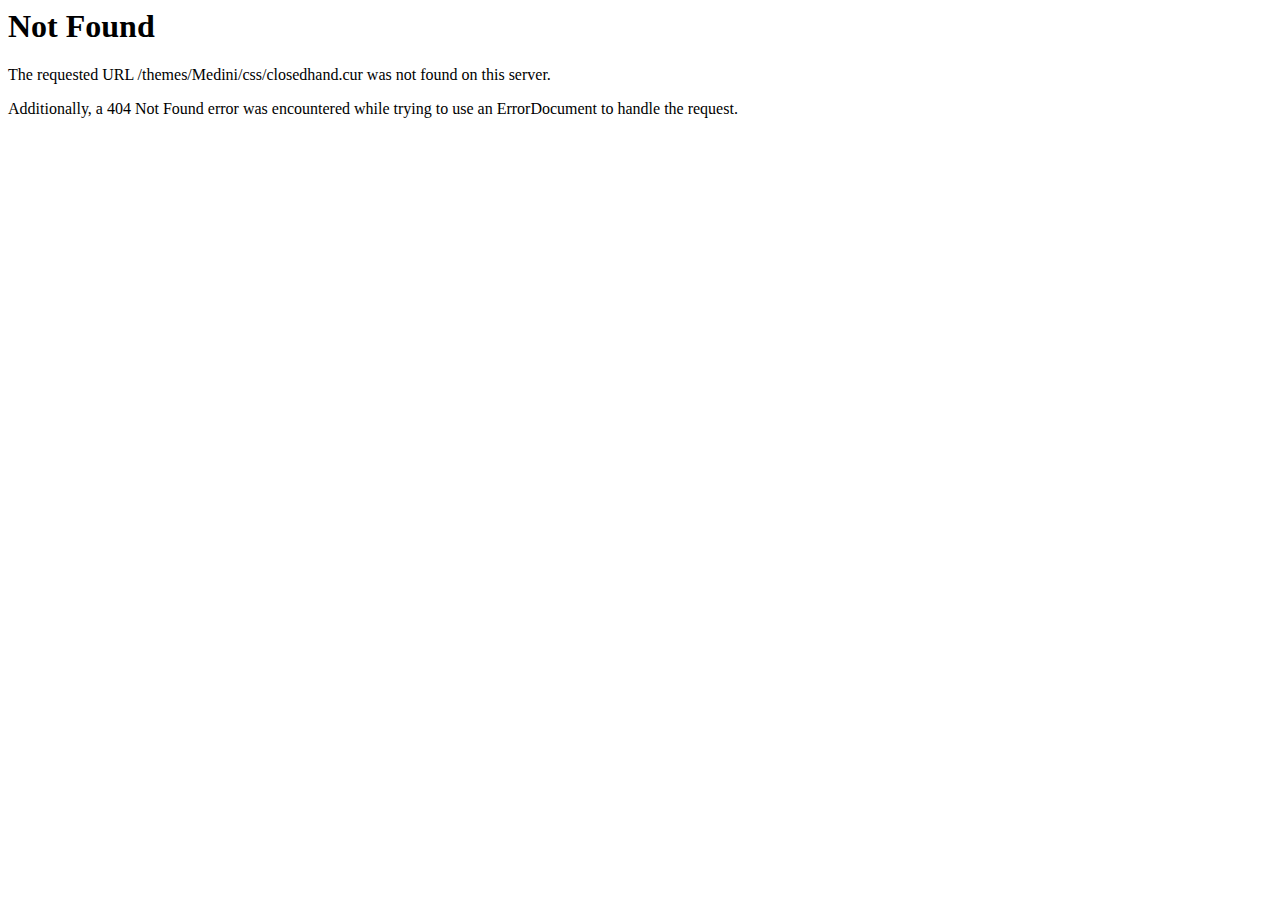
<file: closedhand.html>
<!DOCTYPE HTML PUBLIC "-//IETF//DTD HTML 2.0//EN">
<html><head>
<title>404 Not Found</title>
</head><body>
<h1>Not Found</h1>
<p>The requested URL /themes/Medini/css/closedhand.cur was not found on this server.</p>
<p>Additionally, a 404 Not Found
error was encountered while trying to use an ErrorDocument to handle the request.</p>
</body></html>
</file>
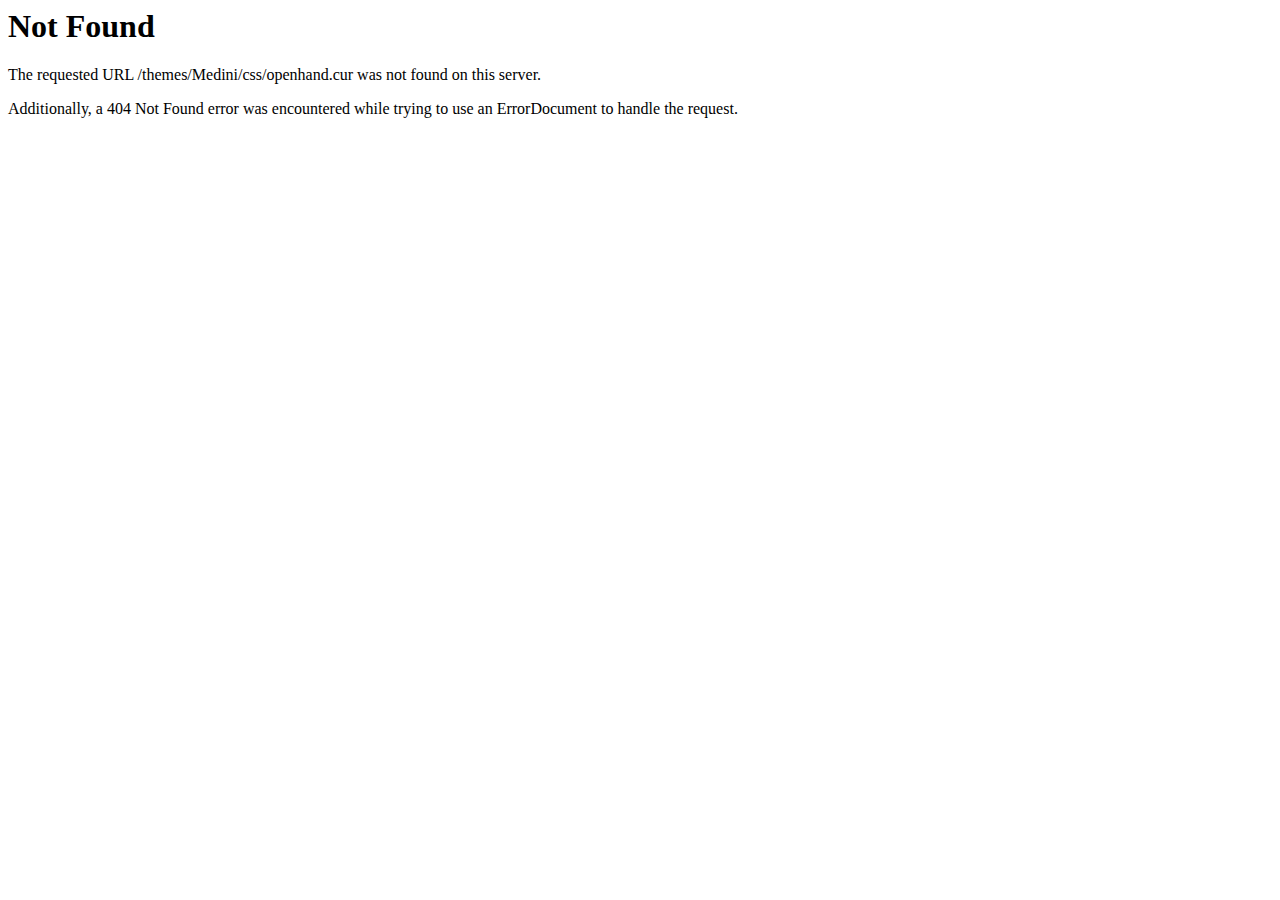
<file: openhand.html>
<!DOCTYPE HTML PUBLIC "-//IETF//DTD HTML 2.0//EN">
<html><head>
<title>404 Not Found</title>
</head><body>
<h1>Not Found</h1>
<p>The requested URL /themes/Medini/css/openhand.cur was not found on this server.</p>
<p>Additionally, a 404 Not Found
error was encountered while trying to use an ErrorDocument to handle the request.</p>
</body></html>
</file>
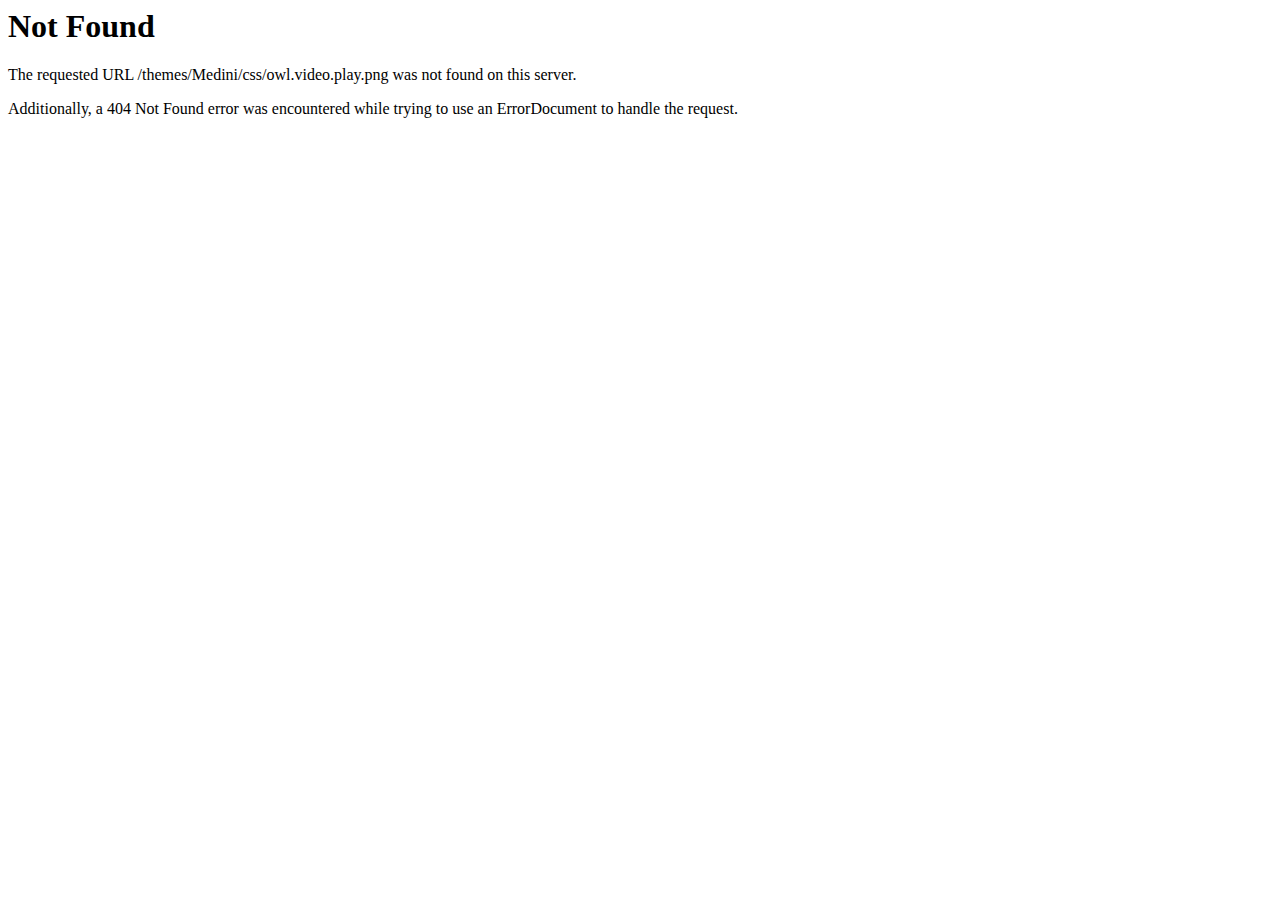
<file: owl.video.play.html>
<!DOCTYPE HTML PUBLIC "-//IETF//DTD HTML 2.0//EN">
<html><head>
<title>404 Not Found</title>
</head><body>
<h1>Not Found</h1>
<p>The requested URL /themes/Medini/css/owl.video.play.png was not found on this server.</p>
<p>Additionally, a 404 Not Found
error was encountered while trying to use an ErrorDocument to handle the request.</p>
</body></html>
</file>
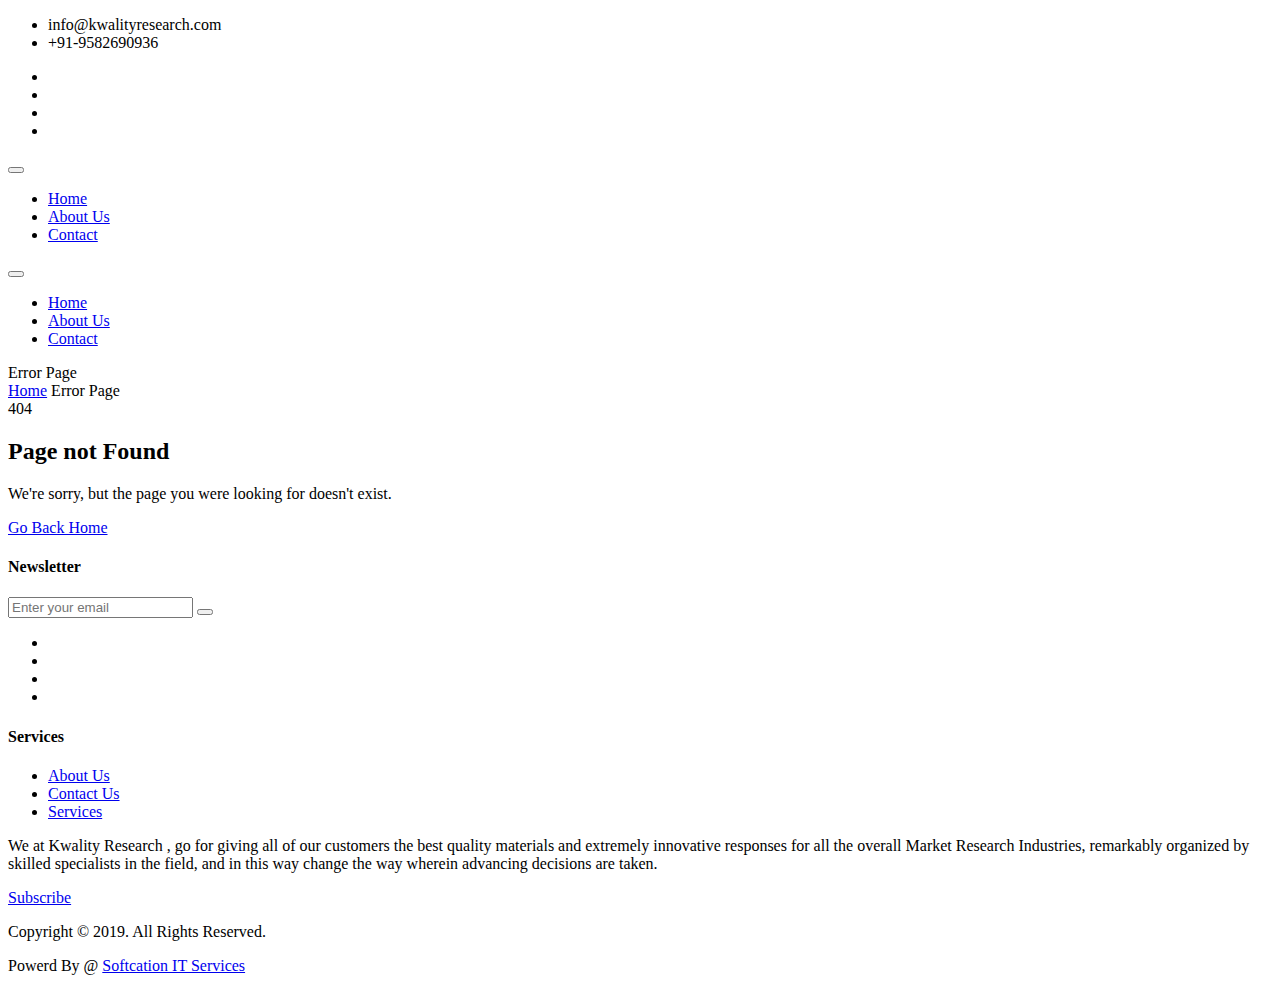
<file: assets/coloredbg.html>
<!DOCTYPE html>
<html lang="en">

<head>
<title>Page Not Found | Vista Critiqe Services</title>
<meta charset="utf-8">
<meta http-equiv="X-UA-Compatible" content="IE=edge">
<meta name="viewport" content="width=device-width, initial-scale=1.0">
<!-- Stylesheets -->
<link href="https://www.kwalityresearch.com/assets/css/style.css?1644937994" rel="stylesheet">
<link href="https://www.kwalityresearch.com/assets/css/responsive.css?1644937994" rel="stylesheet">
<link rel="icon" href="https://www.kwalityresearch.com/assets/assets/assets/images/favicon.html?1644937994" type="image/x-icon">
</head>

<!-- page wrapper -->
<body class="page-wrapper">
<header class="header-main"> 
  <!-- header upper -->
  <div class="header-upper-area">
    <div class="container">
      <ul class="top-left">
        <li><i class="fa fa-mail"></i>info@kwalityresearch.com</li>
        <li><i class="fa fa-phone"></i>+91-9582690936</li>
      </ul>
      <div class="top-right">
        <ul class="social-top">
          <li><a href="coloredbg.html#"><i class="fa fa-facebook"></i></a></li>
          <li><a href="coloredbg.html#"><i class="fa fa-twitter"></i></a></li>
          <li><a href="coloredbg.html#"><i class="fa fa-google-plus"></i></a></li>
          <li><a href="coloredbg.html#"><i class="fa fa-linkedin" aria-hidden="true"></i></a></li>
        </ul>
      </div>
    </div>
  </div>
  <!-- end header upper --> 
  
  <!-- header lower -->
  <div class="header-lower-area">
    <div class="container">
      <div class="row">
        <div class="col-md-3 col-sm-12 col-xs-12">
          <div class="logo-area"> <a href="../../services.html"></a> </div>
        </div>
        <div class="col-md-9 col-sm-12 col-xs-12">
          <div class="navigation-bar">
            <nav class="menu-main">
              <div class="navbar-header">
                <button type="button" class="navbar-toggle" data-toggle="collapse" data-target=".navbar-collapse"> <span class="icon-bar"></span> <span class="icon-bar"></span> <span class="icon-bar"></span> </button>
              </div>
              <div class="navbar-collapse collapse clearfix">
                <ul class="navigation clearfix">
                  <li><a href="../../services.html">Home</a> </li>
                  <li><a href="../../about.html">About Us</a> </li>
                 <!-- <li class="dropdown"><a href="#">Services</a>
                    <ul>
                                          </ul>
                  </li>-->
                  <li><a href="../../contact.html">Contact</a> </li>
                </ul>
              </div>
            </nav>
          </div>
        </div>
      </div>
    </div>
  </div>
  <!-- end header lower --> 
  
  <!--sticky header-->
  <div class="sticky-header-area">
    <div class="container clearfix">
      <div class="row">
        <div class="col-md-3 col-sm-12 col-xs-12">
          <div class="logo-area"> <a href="../../services.html"></a> </div>
        </div>
        <div class="col-md-9 col-sm-12 col-xs-12">
          <div class="navigation-bar">
            <nav class="menu-main">
              <div class="navbar-header">
                <button type="button" class="navbar-toggle" data-toggle="collapse" data-target=".navbar-collapse"> <span class="icon-bar"></span> <span class="icon-bar"></span> <span class="icon-bar"></span> </button>
              </div>
              <div class="navbar-collapse collapse clearfix">
               <ul class="navigation clearfix">
                  <li><a href="../../services.html">Home</a> </li>
                  <li><a href="../../about.html">About Us</a> </li>
                <!--  <li class="dropdown"><a href="#">Services</a>
                    <ul>
                                            </ul>
                  </li>-->
                  <li><a href="../../contact.html">Contact</a> </li>
                </ul>
              </div>
            </nav>
          </div>
        </div>
      </div>
    </div>
  </div>
  <!-- end sticky header --> 
  
</header>
<!-- page title -->
<div class="inner-banner-bg">
  <div class="container">
    <div class="text">Error Page</div>
  </div>
</div>
<!-- end page title --> 

<!-- bread-crumb-area -->
<div class="bread-crumb-area">
  <div class="container">
    <div class="text"><a href="../../services.html">Home</a><i class="fa fa-angle-right"></i> Error Page </div>
  </div>
</div>
<!-- bread crumb end --> 

<!-- error section-->
<section class="error-area error-page text-center">
  <div class="container">
    <div class="row">
      <div class="col-md-6 col-sm-12 col-xs-12 col-md-offset-3 error-item-colmun">
        <div class="error-title">404</div>
        <div class="error-content-box">
          <h2 class="section-title">Page not Found</h2>
          <div class="text">
            <p>We're sorry, but the page you were looking for doesn't exist.</p>
          </div>
          <div class="error-btn"> <a href="https://www.kwalityresearch.com/assets/assets/index-2.html" class="btn-one style-one radi">Go Back Home</a> </div>
        </div>
      </div>
    </div>
  </div>
</section>
<!-- error serctio end --> 
<footer class="footer-main section-padding">
  <div class="container">
    <div class="row">
     
      <div class="col-md-4 col-sm-6 col-xs-12 footer-colmun">
        <div class="footer-subscribe-widget footer-widget">
          <div class="footer-title">
            <h4>Newsletter</h4>
          </div>
          <div class="input-box">
            <form action="coloredbg.html#">
              <input type="email" placeholder="Enter your email">
              <button><i class="fa fa-paper-plane" aria-hidden="true"></i></button>
            </form>
          </div>
          <ul class="footer-social">
            <li><a href="coloredbg.html#" class="active"><i class="fa fa-facebook"></i></a></li>
            <li><a href="coloredbg.html#"><i class="fa fa-twitter"></i></a></li>
            <li><a href="coloredbg.html#"><i class="fa fa-google-plus"></i></a></li>
            <li><a href="coloredbg.html#"><i class="fa fa-linkedin"></i></a></li>
          </ul>
        </div>
      </div>
       <div class="col-md-4 col-sm-6 col-xs-12 footer-colmun">
        <div class="footer-service-widget footer-widget">
          <div class="footer-title">
            <h4>Services</h4>
          </div>
          <ul class="list">
            <li><a href="../../about.html">About Us </a></li>
            <li><a href="../../contact.html">Contact Us</a></li>
            <li><a href="../../services.html">Services</a></li>
          </ul>
        </div>
      </div>
      <div class="col-md-4 col-sm-6 col-xs-12 footer-colmun">
        <div class="footer-about-widget footer-widget">
          <div class="footer-logo"> <a href="../../services.html"></a> </div>
          <div class="text">
            <p> We at Kwality Research , go for giving all of our customers the best quality materials and extremely innovative responses for all the overall Market Research Industries, remarkably organized by skilled specialists in the field, and in this way change the way wherein advancing decisions are taken.</p>
          </div>
          <div class="button"> <a href="coloredbg.html#" class="btn-one style-one radi">Subscribe</a> </div>
        </div>
      </div>
    </div>
  </div>
</footer>
<!-- main footer area end --> 

<!-- footer bottom -->
<div class="footer-bottom centered">
  <div class="container">
      <a href='http://www.softcation.com'></a>
    <div class="copyright">
      <p>Copyright © 2019. All Rights Reserved.</p>
      <p>Powerd By @ <a href="https://www.softcation.com" target="_blank">Softcation IT Services</a></p>
    </div>
  </div>
</div>
<!--Scroll to top-->
<div class="scroll-to-top scroll-to-target" data-target=".header-main"><span class="icon fa fa-angle-up"></span></div>
<script src="https://www.kwalityresearch.com/assets/js/jquery-2.1.4.js?1644937994"></script> 
<script src="https://www.kwalityresearch.com/assets/js/bootstrap.min.js?1644937994"></script> 
<script src="https://www.kwalityresearch.com/assets/js/slider-active.js?1644937994"></script> 
<script src="https://www.kwalityresearch.com/assets/js/owl.carousel.min.js?1644937994"></script> 
<script src="https://www.kwalityresearch.com/assets/js/wow.js?1644937994"></script> 
<script src="https://www.kwalityresearch.com/assets/js/validation.js?1644937994"></script> 
<script src="https://www.kwalityresearch.com/assets/js/jquery-ui.js?1644937994"></script> 
<script src="https://www.kwalityresearch.com/assets/js/SmoothScroll.js?1644937994"></script> 
<script src="https://www.kwalityresearch.com/assets/js/jquery.fancybox.pack.js?1644937994"></script> 
<script src="https://www.kwalityresearch.com/assets/revolution/js/jquery.themepunch.tools.min.js?1644937994">
</script> 
<script src="https://www.kwalityresearch.com/assets/revolution/js/jquery.themepunch.revolution.min.js?1644937994">
</script><!-- SLIDER REVOLUTION 5.0 EXTENSIONS  (Load Extensions only on Local File Systems !  The following part can be removed on Server for On Demand Loading) --> 
<script src="https://www.kwalityresearch.com/assets/revolution/js/extensions/revolution.extension.actions.min.js?1644937994">
</script> 
<script src="https://www.kwalityresearch.com/assets/revolution/js/extensions/revolution.extension.carousel.min.js?1644937994">
</script> 
<script src="https://www.kwalityresearch.com/assets/revolution/js/extensions/revolution.extension.kenburn.min.js?1644937994">
</script> 
<script src="https://www.kwalityresearch.com/assets/revolution/js/extensions/revolution.extension.layeranimation.min.js?1644937994">
</script> 
<script src="https://www.kwalityresearch.com/assets/revolution/js/extensions/revolution.extension.migration.min.js?1644937994">
</script> 
<script src="https://www.kwalityresearch.com/assets/revolution/js/extensions/revolution.extension.navigation.min.js?1644937994">
</script> 
<script src="https://www.kwalityresearch.com/assets/revolution/js/extensions/revolution.extension.parallax.min.js?1644937994">
</script> 
<script src="https://www.kwalityresearch.com/assets/revolution/js/extensions/revolution.extension.slideanims.min.js?1644937994">
</script> 
<script src="https://www.kwalityresearch.com/assets/revolution/js/extensions/revolution.extension.video.min.js?1644937994">
</script> 
<script src="https://www.kwalityresearch.com/assets/js/script.js?1644937994"></script> 
</body>

<!-- Mirrored from rainbowdesign.in/themes/Medini/error.html by HTTrack Website Copier/3.x [XR&CO'2014], Fri, 28 Dec 2018 11:22:04 GMT -->
</html>
</file>
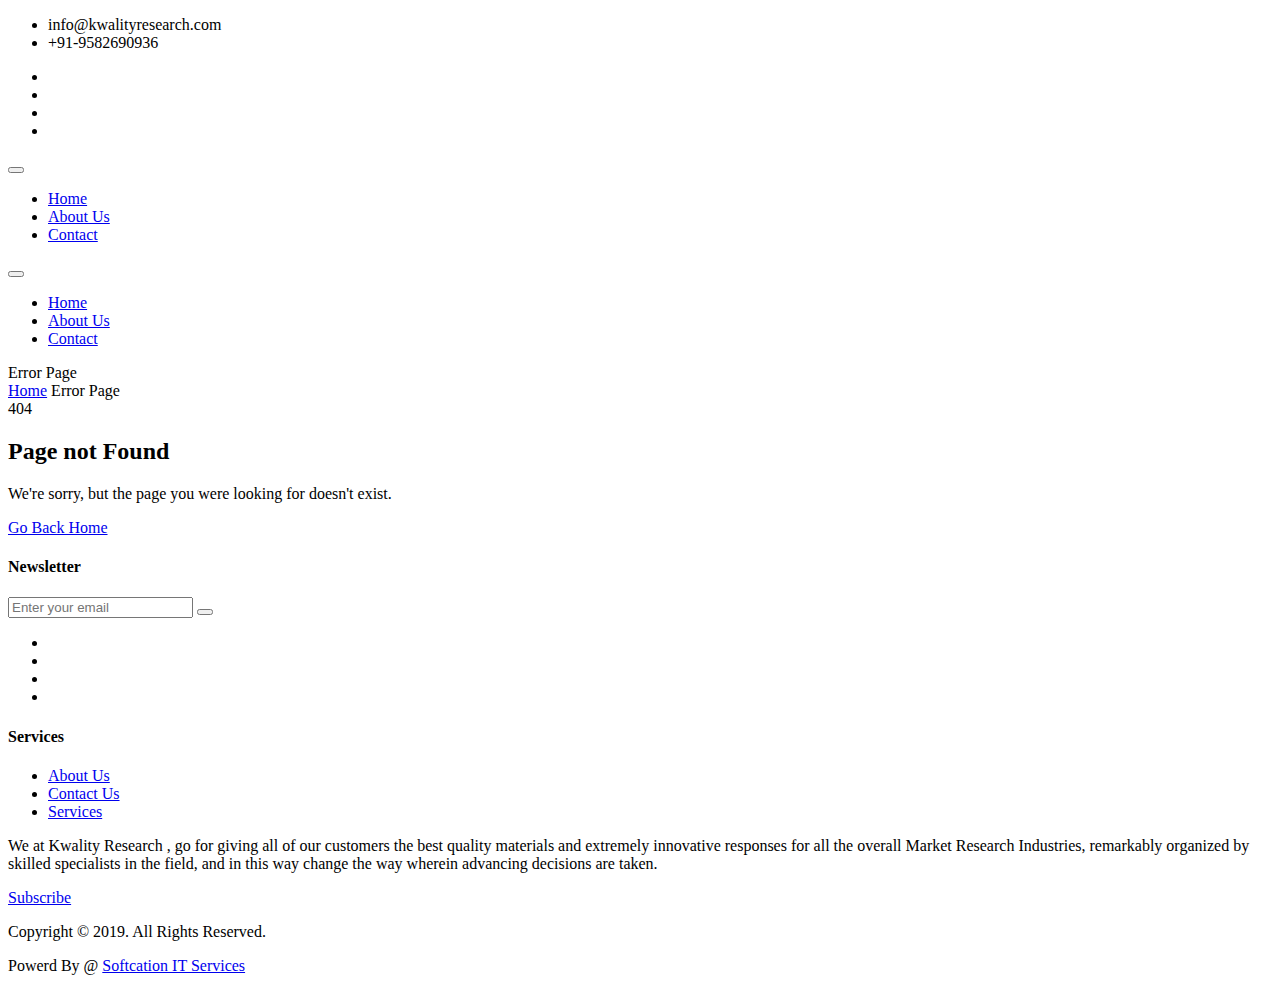
<file: assets/gridtile.html>
<!DOCTYPE html>
<html lang="en">

<head>
<title>Page Not Found | Vista Critiqe Services</title>
<meta charset="utf-8">
<meta http-equiv="X-UA-Compatible" content="IE=edge">
<meta name="viewport" content="width=device-width, initial-scale=1.0">
<!-- Stylesheets -->
<link href="https://www.kwalityresearch.com/assets/css/style.css?1644937992" rel="stylesheet">
<link href="https://www.kwalityresearch.com/assets/css/responsive.css?1644937992" rel="stylesheet">
<link rel="icon" href="https://www.kwalityresearch.com/assets/assets/assets/images/favicon.html?1644937992" type="image/x-icon">
</head>

<!-- page wrapper -->
<body class="page-wrapper">
<header class="header-main"> 
  <!-- header upper -->
  <div class="header-upper-area">
    <div class="container">
      <ul class="top-left">
        <li><i class="fa fa-mail"></i>info@kwalityresearch.com</li>
        <li><i class="fa fa-phone"></i>+91-9582690936</li>
      </ul>
      <div class="top-right">
        <ul class="social-top">
          <li><a href="gridtile.html#"><i class="fa fa-facebook"></i></a></li>
          <li><a href="gridtile.html#"><i class="fa fa-twitter"></i></a></li>
          <li><a href="gridtile.html#"><i class="fa fa-google-plus"></i></a></li>
          <li><a href="gridtile.html#"><i class="fa fa-linkedin" aria-hidden="true"></i></a></li>
        </ul>
      </div>
    </div>
  </div>
  <!-- end header upper --> 
  
  <!-- header lower -->
  <div class="header-lower-area">
    <div class="container">
      <div class="row">
        <div class="col-md-3 col-sm-12 col-xs-12">
          <div class="logo-area"> <a href="../../services.html"></a> </div>
        </div>
        <div class="col-md-9 col-sm-12 col-xs-12">
          <div class="navigation-bar">
            <nav class="menu-main">
              <div class="navbar-header">
                <button type="button" class="navbar-toggle" data-toggle="collapse" data-target=".navbar-collapse"> <span class="icon-bar"></span> <span class="icon-bar"></span> <span class="icon-bar"></span> </button>
              </div>
              <div class="navbar-collapse collapse clearfix">
                <ul class="navigation clearfix">
                  <li><a href="../../services.html">Home</a> </li>
                  <li><a href="../../about.html">About Us</a> </li>
                 <!-- <li class="dropdown"><a href="#">Services</a>
                    <ul>
                                          </ul>
                  </li>-->
                  <li><a href="../../contact.html">Contact</a> </li>
                </ul>
              </div>
            </nav>
          </div>
        </div>
      </div>
    </div>
  </div>
  <!-- end header lower --> 
  
  <!--sticky header-->
  <div class="sticky-header-area">
    <div class="container clearfix">
      <div class="row">
        <div class="col-md-3 col-sm-12 col-xs-12">
          <div class="logo-area"> <a href="../../services.html"></a> </div>
        </div>
        <div class="col-md-9 col-sm-12 col-xs-12">
          <div class="navigation-bar">
            <nav class="menu-main">
              <div class="navbar-header">
                <button type="button" class="navbar-toggle" data-toggle="collapse" data-target=".navbar-collapse"> <span class="icon-bar"></span> <span class="icon-bar"></span> <span class="icon-bar"></span> </button>
              </div>
              <div class="navbar-collapse collapse clearfix">
               <ul class="navigation clearfix">
                  <li><a href="../../services.html">Home</a> </li>
                  <li><a href="../../about.html">About Us</a> </li>
                <!--  <li class="dropdown"><a href="#">Services</a>
                    <ul>
                                            </ul>
                  </li>-->
                  <li><a href="../../contact.html">Contact</a> </li>
                </ul>
              </div>
            </nav>
          </div>
        </div>
      </div>
    </div>
  </div>
  <!-- end sticky header --> 
  
</header>
<!-- page title -->
<div class="inner-banner-bg">
  <div class="container">
    <div class="text">Error Page</div>
  </div>
</div>
<!-- end page title --> 

<!-- bread-crumb-area -->
<div class="bread-crumb-area">
  <div class="container">
    <div class="text"><a href="../../services.html">Home</a><i class="fa fa-angle-right"></i> Error Page </div>
  </div>
</div>
<!-- bread crumb end --> 

<!-- error section-->
<section class="error-area error-page text-center">
  <div class="container">
    <div class="row">
      <div class="col-md-6 col-sm-12 col-xs-12 col-md-offset-3 error-item-colmun">
        <div class="error-title">404</div>
        <div class="error-content-box">
          <h2 class="section-title">Page not Found</h2>
          <div class="text">
            <p>We're sorry, but the page you were looking for doesn't exist.</p>
          </div>
          <div class="error-btn"> <a href="https://www.kwalityresearch.com/assets/assets/index-2.html" class="btn-one style-one radi">Go Back Home</a> </div>
        </div>
      </div>
    </div>
  </div>
</section>
<!-- error serctio end --> 
<footer class="footer-main section-padding">
  <div class="container">
    <div class="row">
     
      <div class="col-md-4 col-sm-6 col-xs-12 footer-colmun">
        <div class="footer-subscribe-widget footer-widget">
          <div class="footer-title">
            <h4>Newsletter</h4>
          </div>
          <div class="input-box">
            <form action="gridtile.html#">
              <input type="email" placeholder="Enter your email">
              <button><i class="fa fa-paper-plane" aria-hidden="true"></i></button>
            </form>
          </div>
          <ul class="footer-social">
            <li><a href="gridtile.html#" class="active"><i class="fa fa-facebook"></i></a></li>
            <li><a href="gridtile.html#"><i class="fa fa-twitter"></i></a></li>
            <li><a href="gridtile.html#"><i class="fa fa-google-plus"></i></a></li>
            <li><a href="gridtile.html#"><i class="fa fa-linkedin"></i></a></li>
          </ul>
        </div>
      </div>
       <div class="col-md-4 col-sm-6 col-xs-12 footer-colmun">
        <div class="footer-service-widget footer-widget">
          <div class="footer-title">
            <h4>Services</h4>
          </div>
          <ul class="list">
            <li><a href="../../about.html">About Us </a></li>
            <li><a href="../../contact.html">Contact Us</a></li>
            <li><a href="../../services.html">Services</a></li>
          </ul>
        </div>
      </div>
      <div class="col-md-4 col-sm-6 col-xs-12 footer-colmun">
        <div class="footer-about-widget footer-widget">
          <div class="footer-logo"> <a href="../../services.html"></a> </div>
          <div class="text">
            <p> We at Kwality Research , go for giving all of our customers the best quality materials and extremely innovative responses for all the overall Market Research Industries, remarkably organized by skilled specialists in the field, and in this way change the way wherein advancing decisions are taken.</p>
          </div>
          <div class="button"> <a href="gridtile.html#" class="btn-one style-one radi">Subscribe</a> </div>
        </div>
      </div>
    </div>
  </div>
</footer>
<!-- main footer area end --> 

<!-- footer bottom -->
<div class="footer-bottom centered">
  <div class="container">
      <a href='http://www.softcation.com'></a>
    <div class="copyright">
      <p>Copyright © 2019. All Rights Reserved.</p>
      <p>Powerd By @ <a href="https://www.softcation.com" target="_blank">Softcation IT Services</a></p>
    </div>
  </div>
</div>
<!--Scroll to top-->
<div class="scroll-to-top scroll-to-target" data-target=".header-main"><span class="icon fa fa-angle-up"></span></div>
<script src="https://www.kwalityresearch.com/assets/js/jquery-2.1.4.js?1644937992"></script> 
<script src="https://www.kwalityresearch.com/assets/js/bootstrap.min.js?1644937992"></script> 
<script src="https://www.kwalityresearch.com/assets/js/slider-active.js?1644937992"></script> 
<script src="https://www.kwalityresearch.com/assets/js/owl.carousel.min.js?1644937992"></script> 
<script src="https://www.kwalityresearch.com/assets/js/wow.js?1644937992"></script> 
<script src="https://www.kwalityresearch.com/assets/js/validation.js?1644937992"></script> 
<script src="https://www.kwalityresearch.com/assets/js/jquery-ui.js?1644937992"></script> 
<script src="https://www.kwalityresearch.com/assets/js/SmoothScroll.js?1644937992"></script> 
<script src="https://www.kwalityresearch.com/assets/js/jquery.fancybox.pack.js?1644937992"></script> 
<script src="https://www.kwalityresearch.com/assets/revolution/js/jquery.themepunch.tools.min.js?1644937992">
</script> 
<script src="https://www.kwalityresearch.com/assets/revolution/js/jquery.themepunch.revolution.min.js?1644937992">
</script><!-- SLIDER REVOLUTION 5.0 EXTENSIONS  (Load Extensions only on Local File Systems !  The following part can be removed on Server for On Demand Loading) --> 
<script src="https://www.kwalityresearch.com/assets/revolution/js/extensions/revolution.extension.actions.min.js?1644937992">
</script> 
<script src="https://www.kwalityresearch.com/assets/revolution/js/extensions/revolution.extension.carousel.min.js?1644937992">
</script> 
<script src="https://www.kwalityresearch.com/assets/revolution/js/extensions/revolution.extension.kenburn.min.js?1644937992">
</script> 
<script src="https://www.kwalityresearch.com/assets/revolution/js/extensions/revolution.extension.layeranimation.min.js?1644937992">
</script> 
<script src="https://www.kwalityresearch.com/assets/revolution/js/extensions/revolution.extension.migration.min.js?1644937992">
</script> 
<script src="https://www.kwalityresearch.com/assets/revolution/js/extensions/revolution.extension.navigation.min.js?1644937992">
</script> 
<script src="https://www.kwalityresearch.com/assets/revolution/js/extensions/revolution.extension.parallax.min.js?1644937992">
</script> 
<script src="https://www.kwalityresearch.com/assets/revolution/js/extensions/revolution.extension.slideanims.min.js?1644937992">
</script> 
<script src="https://www.kwalityresearch.com/assets/revolution/js/extensions/revolution.extension.video.min.js?1644937992">
</script> 
<script src="https://www.kwalityresearch.com/assets/js/script.js?1644937992"></script> 
</body>

<!-- Mirrored from rainbowdesign.in/themes/Medini/error.html by HTTrack Website Copier/3.x [XR&CO'2014], Fri, 28 Dec 2018 11:22:04 GMT -->
</html>
</file>
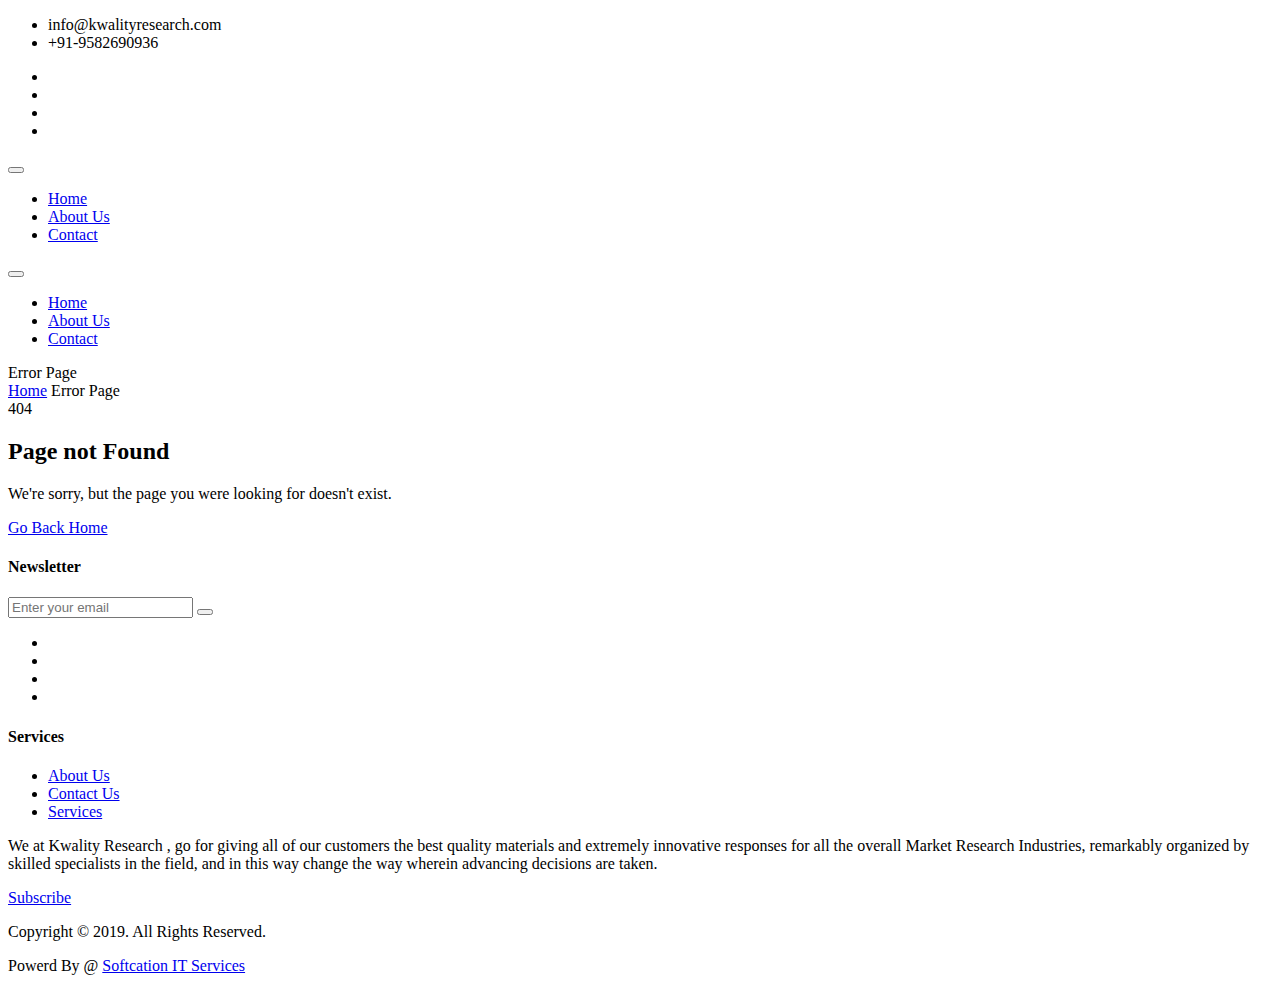
<file: assets/gridtile_3x3.html>
<!DOCTYPE html>
<html lang="en">

<head>
<title>Page Not Found | Vista Critiqe Services</title>
<meta charset="utf-8">
<meta http-equiv="X-UA-Compatible" content="IE=edge">
<meta name="viewport" content="width=device-width, initial-scale=1.0">
<!-- Stylesheets -->
<link href="https://www.kwalityresearch.com/assets/css/style.css?1644937993" rel="stylesheet">
<link href="https://www.kwalityresearch.com/assets/css/responsive.css?1644937993" rel="stylesheet">
<link rel="icon" href="https://www.kwalityresearch.com/assets/assets/assets/images/favicon.html?1644937993" type="image/x-icon">
</head>

<!-- page wrapper -->
<body class="page-wrapper">
<header class="header-main"> 
  <!-- header upper -->
  <div class="header-upper-area">
    <div class="container">
      <ul class="top-left">
        <li><i class="fa fa-mail"></i>info@kwalityresearch.com</li>
        <li><i class="fa fa-phone"></i>+91-9582690936</li>
      </ul>
      <div class="top-right">
        <ul class="social-top">
          <li><a href="gridtile_3x3.html#"><i class="fa fa-facebook"></i></a></li>
          <li><a href="gridtile_3x3.html#"><i class="fa fa-twitter"></i></a></li>
          <li><a href="gridtile_3x3.html#"><i class="fa fa-google-plus"></i></a></li>
          <li><a href="gridtile_3x3.html#"><i class="fa fa-linkedin" aria-hidden="true"></i></a></li>
        </ul>
      </div>
    </div>
  </div>
  <!-- end header upper --> 
  
  <!-- header lower -->
  <div class="header-lower-area">
    <div class="container">
      <div class="row">
        <div class="col-md-3 col-sm-12 col-xs-12">
          <div class="logo-area"> <a href="../../services.html"></a> </div>
        </div>
        <div class="col-md-9 col-sm-12 col-xs-12">
          <div class="navigation-bar">
            <nav class="menu-main">
              <div class="navbar-header">
                <button type="button" class="navbar-toggle" data-toggle="collapse" data-target=".navbar-collapse"> <span class="icon-bar"></span> <span class="icon-bar"></span> <span class="icon-bar"></span> </button>
              </div>
              <div class="navbar-collapse collapse clearfix">
                <ul class="navigation clearfix">
                  <li><a href="../../services.html">Home</a> </li>
                  <li><a href="../../about.html">About Us</a> </li>
                 <!-- <li class="dropdown"><a href="#">Services</a>
                    <ul>
                                          </ul>
                  </li>-->
                  <li><a href="../../contact.html">Contact</a> </li>
                </ul>
              </div>
            </nav>
          </div>
        </div>
      </div>
    </div>
  </div>
  <!-- end header lower --> 
  
  <!--sticky header-->
  <div class="sticky-header-area">
    <div class="container clearfix">
      <div class="row">
        <div class="col-md-3 col-sm-12 col-xs-12">
          <div class="logo-area"> <a href="../../services.html"></a> </div>
        </div>
        <div class="col-md-9 col-sm-12 col-xs-12">
          <div class="navigation-bar">
            <nav class="menu-main">
              <div class="navbar-header">
                <button type="button" class="navbar-toggle" data-toggle="collapse" data-target=".navbar-collapse"> <span class="icon-bar"></span> <span class="icon-bar"></span> <span class="icon-bar"></span> </button>
              </div>
              <div class="navbar-collapse collapse clearfix">
               <ul class="navigation clearfix">
                  <li><a href="../../services.html">Home</a> </li>
                  <li><a href="../../about.html">About Us</a> </li>
                <!--  <li class="dropdown"><a href="#">Services</a>
                    <ul>
                                            </ul>
                  </li>-->
                  <li><a href="../../contact.html">Contact</a> </li>
                </ul>
              </div>
            </nav>
          </div>
        </div>
      </div>
    </div>
  </div>
  <!-- end sticky header --> 
  
</header>
<!-- page title -->
<div class="inner-banner-bg">
  <div class="container">
    <div class="text">Error Page</div>
  </div>
</div>
<!-- end page title --> 

<!-- bread-crumb-area -->
<div class="bread-crumb-area">
  <div class="container">
    <div class="text"><a href="../../services.html">Home</a><i class="fa fa-angle-right"></i> Error Page </div>
  </div>
</div>
<!-- bread crumb end --> 

<!-- error section-->
<section class="error-area error-page text-center">
  <div class="container">
    <div class="row">
      <div class="col-md-6 col-sm-12 col-xs-12 col-md-offset-3 error-item-colmun">
        <div class="error-title">404</div>
        <div class="error-content-box">
          <h2 class="section-title">Page not Found</h2>
          <div class="text">
            <p>We're sorry, but the page you were looking for doesn't exist.</p>
          </div>
          <div class="error-btn"> <a href="https://www.kwalityresearch.com/assets/assets/index-2.html" class="btn-one style-one radi">Go Back Home</a> </div>
        </div>
      </div>
    </div>
  </div>
</section>
<!-- error serctio end --> 
<footer class="footer-main section-padding">
  <div class="container">
    <div class="row">
     
      <div class="col-md-4 col-sm-6 col-xs-12 footer-colmun">
        <div class="footer-subscribe-widget footer-widget">
          <div class="footer-title">
            <h4>Newsletter</h4>
          </div>
          <div class="input-box">
            <form action="gridtile_3x3.html#">
              <input type="email" placeholder="Enter your email">
              <button><i class="fa fa-paper-plane" aria-hidden="true"></i></button>
            </form>
          </div>
          <ul class="footer-social">
            <li><a href="gridtile_3x3.html#" class="active"><i class="fa fa-facebook"></i></a></li>
            <li><a href="gridtile_3x3.html#"><i class="fa fa-twitter"></i></a></li>
            <li><a href="gridtile_3x3.html#"><i class="fa fa-google-plus"></i></a></li>
            <li><a href="gridtile_3x3.html#"><i class="fa fa-linkedin"></i></a></li>
          </ul>
        </div>
      </div>
       <div class="col-md-4 col-sm-6 col-xs-12 footer-colmun">
        <div class="footer-service-widget footer-widget">
          <div class="footer-title">
            <h4>Services</h4>
          </div>
          <ul class="list">
            <li><a href="../../about.html">About Us </a></li>
            <li><a href="../../contact.html">Contact Us</a></li>
            <li><a href="../../services.html">Services</a></li>
          </ul>
        </div>
      </div>
      <div class="col-md-4 col-sm-6 col-xs-12 footer-colmun">
        <div class="footer-about-widget footer-widget">
          <div class="footer-logo"> <a href="../../services.html"></a> </div>
          <div class="text">
            <p> We at Kwality Research , go for giving all of our customers the best quality materials and extremely innovative responses for all the overall Market Research Industries, remarkably organized by skilled specialists in the field, and in this way change the way wherein advancing decisions are taken.</p>
          </div>
          <div class="button"> <a href="gridtile_3x3.html#" class="btn-one style-one radi">Subscribe</a> </div>
        </div>
      </div>
    </div>
  </div>
</footer>
<!-- main footer area end --> 

<!-- footer bottom -->
<div class="footer-bottom centered">
  <div class="container">
      <a href='http://www.softcation.com'></a>
    <div class="copyright">
      <p>Copyright © 2019. All Rights Reserved.</p>
      <p>Powerd By @ <a href="https://www.softcation.com" target="_blank">Softcation IT Services</a></p>
    </div>
  </div>
</div>
<!--Scroll to top-->
<div class="scroll-to-top scroll-to-target" data-target=".header-main"><span class="icon fa fa-angle-up"></span></div>
<script src="https://www.kwalityresearch.com/assets/js/jquery-2.1.4.js?1644937993"></script> 
<script src="https://www.kwalityresearch.com/assets/js/bootstrap.min.js?1644937993"></script> 
<script src="https://www.kwalityresearch.com/assets/js/slider-active.js?1644937993"></script> 
<script src="https://www.kwalityresearch.com/assets/js/owl.carousel.min.js?1644937993"></script> 
<script src="https://www.kwalityresearch.com/assets/js/wow.js?1644937993"></script> 
<script src="https://www.kwalityresearch.com/assets/js/validation.js?1644937993"></script> 
<script src="https://www.kwalityresearch.com/assets/js/jquery-ui.js?1644937993"></script> 
<script src="https://www.kwalityresearch.com/assets/js/SmoothScroll.js?1644937993"></script> 
<script src="https://www.kwalityresearch.com/assets/js/jquery.fancybox.pack.js?1644937993"></script> 
<script src="https://www.kwalityresearch.com/assets/revolution/js/jquery.themepunch.tools.min.js?1644937993">
</script> 
<script src="https://www.kwalityresearch.com/assets/revolution/js/jquery.themepunch.revolution.min.js?1644937993">
</script><!-- SLIDER REVOLUTION 5.0 EXTENSIONS  (Load Extensions only on Local File Systems !  The following part can be removed on Server for On Demand Loading) --> 
<script src="https://www.kwalityresearch.com/assets/revolution/js/extensions/revolution.extension.actions.min.js?1644937993">
</script> 
<script src="https://www.kwalityresearch.com/assets/revolution/js/extensions/revolution.extension.carousel.min.js?1644937993">
</script> 
<script src="https://www.kwalityresearch.com/assets/revolution/js/extensions/revolution.extension.kenburn.min.js?1644937993">
</script> 
<script src="https://www.kwalityresearch.com/assets/revolution/js/extensions/revolution.extension.layeranimation.min.js?1644937993">
</script> 
<script src="https://www.kwalityresearch.com/assets/revolution/js/extensions/revolution.extension.migration.min.js?1644937993">
</script> 
<script src="https://www.kwalityresearch.com/assets/revolution/js/extensions/revolution.extension.navigation.min.js?1644937993">
</script> 
<script src="https://www.kwalityresearch.com/assets/revolution/js/extensions/revolution.extension.parallax.min.js?1644937993">
</script> 
<script src="https://www.kwalityresearch.com/assets/revolution/js/extensions/revolution.extension.slideanims.min.js?1644937993">
</script> 
<script src="https://www.kwalityresearch.com/assets/revolution/js/extensions/revolution.extension.video.min.js?1644937993">
</script> 
<script src="https://www.kwalityresearch.com/assets/js/script.js?1644937993"></script> 
</body>

<!-- Mirrored from rainbowdesign.in/themes/Medini/error.html by HTTrack Website Copier/3.x [XR&CO'2014], Fri, 28 Dec 2018 11:22:04 GMT -->
</html>
</file>
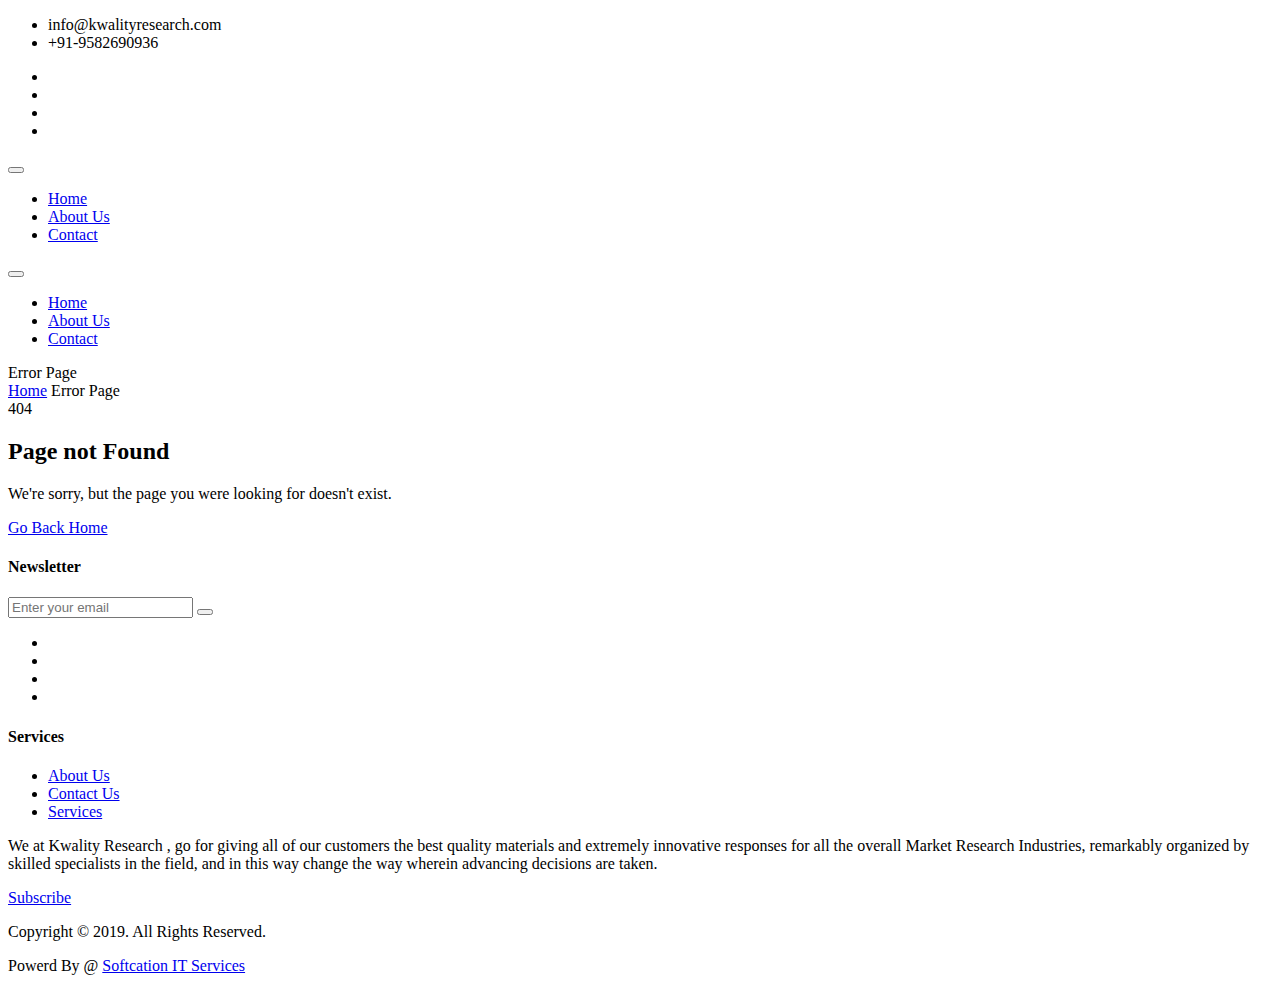
<file: assets/gridtile_3x3_white.html>
<!DOCTYPE html>
<html lang="en">

<head>
<title>Page Not Found | Vista Critiqe Services</title>
<meta charset="utf-8">
<meta http-equiv="X-UA-Compatible" content="IE=edge">
<meta name="viewport" content="width=device-width, initial-scale=1.0">
<!-- Stylesheets -->
<link href="https://www.kwalityresearch.com/assets/css/style.css?1644937993" rel="stylesheet">
<link href="https://www.kwalityresearch.com/assets/css/responsive.css?1644937993" rel="stylesheet">
<link rel="icon" href="https://www.kwalityresearch.com/assets/assets/assets/images/favicon.html?1644937993" type="image/x-icon">
</head>

<!-- page wrapper -->
<body class="page-wrapper">
<header class="header-main"> 
  <!-- header upper -->
  <div class="header-upper-area">
    <div class="container">
      <ul class="top-left">
        <li><i class="fa fa-mail"></i>info@kwalityresearch.com</li>
        <li><i class="fa fa-phone"></i>+91-9582690936</li>
      </ul>
      <div class="top-right">
        <ul class="social-top">
          <li><a href="gridtile_3x3_white.html#"><i class="fa fa-facebook"></i></a></li>
          <li><a href="gridtile_3x3_white.html#"><i class="fa fa-twitter"></i></a></li>
          <li><a href="gridtile_3x3_white.html#"><i class="fa fa-google-plus"></i></a></li>
          <li><a href="gridtile_3x3_white.html#"><i class="fa fa-linkedin" aria-hidden="true"></i></a></li>
        </ul>
      </div>
    </div>
  </div>
  <!-- end header upper --> 
  
  <!-- header lower -->
  <div class="header-lower-area">
    <div class="container">
      <div class="row">
        <div class="col-md-3 col-sm-12 col-xs-12">
          <div class="logo-area"> <a href="../../services.html"></a> </div>
        </div>
        <div class="col-md-9 col-sm-12 col-xs-12">
          <div class="navigation-bar">
            <nav class="menu-main">
              <div class="navbar-header">
                <button type="button" class="navbar-toggle" data-toggle="collapse" data-target=".navbar-collapse"> <span class="icon-bar"></span> <span class="icon-bar"></span> <span class="icon-bar"></span> </button>
              </div>
              <div class="navbar-collapse collapse clearfix">
                <ul class="navigation clearfix">
                  <li><a href="../../services.html">Home</a> </li>
                  <li><a href="../../about.html">About Us</a> </li>
                 <!-- <li class="dropdown"><a href="#">Services</a>
                    <ul>
                                          </ul>
                  </li>-->
                  <li><a href="../../contact.html">Contact</a> </li>
                </ul>
              </div>
            </nav>
          </div>
        </div>
      </div>
    </div>
  </div>
  <!-- end header lower --> 
  
  <!--sticky header-->
  <div class="sticky-header-area">
    <div class="container clearfix">
      <div class="row">
        <div class="col-md-3 col-sm-12 col-xs-12">
          <div class="logo-area"> <a href="../../services.html"></a> </div>
        </div>
        <div class="col-md-9 col-sm-12 col-xs-12">
          <div class="navigation-bar">
            <nav class="menu-main">
              <div class="navbar-header">
                <button type="button" class="navbar-toggle" data-toggle="collapse" data-target=".navbar-collapse"> <span class="icon-bar"></span> <span class="icon-bar"></span> <span class="icon-bar"></span> </button>
              </div>
              <div class="navbar-collapse collapse clearfix">
               <ul class="navigation clearfix">
                  <li><a href="../../services.html">Home</a> </li>
                  <li><a href="../../about.html">About Us</a> </li>
                <!--  <li class="dropdown"><a href="#">Services</a>
                    <ul>
                                            </ul>
                  </li>-->
                  <li><a href="../../contact.html">Contact</a> </li>
                </ul>
              </div>
            </nav>
          </div>
        </div>
      </div>
    </div>
  </div>
  <!-- end sticky header --> 
  
</header>
<!-- page title -->
<div class="inner-banner-bg">
  <div class="container">
    <div class="text">Error Page</div>
  </div>
</div>
<!-- end page title --> 

<!-- bread-crumb-area -->
<div class="bread-crumb-area">
  <div class="container">
    <div class="text"><a href="../../services.html">Home</a><i class="fa fa-angle-right"></i> Error Page </div>
  </div>
</div>
<!-- bread crumb end --> 

<!-- error section-->
<section class="error-area error-page text-center">
  <div class="container">
    <div class="row">
      <div class="col-md-6 col-sm-12 col-xs-12 col-md-offset-3 error-item-colmun">
        <div class="error-title">404</div>
        <div class="error-content-box">
          <h2 class="section-title">Page not Found</h2>
          <div class="text">
            <p>We're sorry, but the page you were looking for doesn't exist.</p>
          </div>
          <div class="error-btn"> <a href="https://www.kwalityresearch.com/assets/assets/index-2.html" class="btn-one style-one radi">Go Back Home</a> </div>
        </div>
      </div>
    </div>
  </div>
</section>
<!-- error serctio end --> 
<footer class="footer-main section-padding">
  <div class="container">
    <div class="row">
     
      <div class="col-md-4 col-sm-6 col-xs-12 footer-colmun">
        <div class="footer-subscribe-widget footer-widget">
          <div class="footer-title">
            <h4>Newsletter</h4>
          </div>
          <div class="input-box">
            <form action="gridtile_3x3_white.html#">
              <input type="email" placeholder="Enter your email">
              <button><i class="fa fa-paper-plane" aria-hidden="true"></i></button>
            </form>
          </div>
          <ul class="footer-social">
            <li><a href="gridtile_3x3_white.html#" class="active"><i class="fa fa-facebook"></i></a></li>
            <li><a href="gridtile_3x3_white.html#"><i class="fa fa-twitter"></i></a></li>
            <li><a href="gridtile_3x3_white.html#"><i class="fa fa-google-plus"></i></a></li>
            <li><a href="gridtile_3x3_white.html#"><i class="fa fa-linkedin"></i></a></li>
          </ul>
        </div>
      </div>
       <div class="col-md-4 col-sm-6 col-xs-12 footer-colmun">
        <div class="footer-service-widget footer-widget">
          <div class="footer-title">
            <h4>Services</h4>
          </div>
          <ul class="list">
            <li><a href="../../about.html">About Us </a></li>
            <li><a href="../../contact.html">Contact Us</a></li>
            <li><a href="../../services.html">Services</a></li>
          </ul>
        </div>
      </div>
      <div class="col-md-4 col-sm-6 col-xs-12 footer-colmun">
        <div class="footer-about-widget footer-widget">
          <div class="footer-logo"> <a href="../../services.html"></a> </div>
          <div class="text">
            <p> We at Kwality Research , go for giving all of our customers the best quality materials and extremely innovative responses for all the overall Market Research Industries, remarkably organized by skilled specialists in the field, and in this way change the way wherein advancing decisions are taken.</p>
          </div>
          <div class="button"> <a href="gridtile_3x3_white.html#" class="btn-one style-one radi">Subscribe</a> </div>
        </div>
      </div>
    </div>
  </div>
</footer>
<!-- main footer area end --> 

<!-- footer bottom -->
<div class="footer-bottom centered">
  <div class="container">
      <a href='http://www.softcation.com'></a>
    <div class="copyright">
      <p>Copyright © 2019. All Rights Reserved.</p>
      <p>Powerd By @ <a href="https://www.softcation.com" target="_blank">Softcation IT Services</a></p>
    </div>
  </div>
</div>
<!--Scroll to top-->
<div class="scroll-to-top scroll-to-target" data-target=".header-main"><span class="icon fa fa-angle-up"></span></div>
<script src="https://www.kwalityresearch.com/assets/js/jquery-2.1.4.js?1644937993"></script> 
<script src="https://www.kwalityresearch.com/assets/js/bootstrap.min.js?1644937993"></script> 
<script src="https://www.kwalityresearch.com/assets/js/slider-active.js?1644937993"></script> 
<script src="https://www.kwalityresearch.com/assets/js/owl.carousel.min.js?1644937993"></script> 
<script src="https://www.kwalityresearch.com/assets/js/wow.js?1644937993"></script> 
<script src="https://www.kwalityresearch.com/assets/js/validation.js?1644937993"></script> 
<script src="https://www.kwalityresearch.com/assets/js/jquery-ui.js?1644937993"></script> 
<script src="https://www.kwalityresearch.com/assets/js/SmoothScroll.js?1644937993"></script> 
<script src="https://www.kwalityresearch.com/assets/js/jquery.fancybox.pack.js?1644937993"></script> 
<script src="https://www.kwalityresearch.com/assets/revolution/js/jquery.themepunch.tools.min.js?1644937993">
</script> 
<script src="https://www.kwalityresearch.com/assets/revolution/js/jquery.themepunch.revolution.min.js?1644937993">
</script><!-- SLIDER REVOLUTION 5.0 EXTENSIONS  (Load Extensions only on Local File Systems !  The following part can be removed on Server for On Demand Loading) --> 
<script src="https://www.kwalityresearch.com/assets/revolution/js/extensions/revolution.extension.actions.min.js?1644937993">
</script> 
<script src="https://www.kwalityresearch.com/assets/revolution/js/extensions/revolution.extension.carousel.min.js?1644937993">
</script> 
<script src="https://www.kwalityresearch.com/assets/revolution/js/extensions/revolution.extension.kenburn.min.js?1644937993">
</script> 
<script src="https://www.kwalityresearch.com/assets/revolution/js/extensions/revolution.extension.layeranimation.min.js?1644937993">
</script> 
<script src="https://www.kwalityresearch.com/assets/revolution/js/extensions/revolution.extension.migration.min.js?1644937993">
</script> 
<script src="https://www.kwalityresearch.com/assets/revolution/js/extensions/revolution.extension.navigation.min.js?1644937993">
</script> 
<script src="https://www.kwalityresearch.com/assets/revolution/js/extensions/revolution.extension.parallax.min.js?1644937993">
</script> 
<script src="https://www.kwalityresearch.com/assets/revolution/js/extensions/revolution.extension.slideanims.min.js?1644937993">
</script> 
<script src="https://www.kwalityresearch.com/assets/revolution/js/extensions/revolution.extension.video.min.js?1644937993">
</script> 
<script src="https://www.kwalityresearch.com/assets/js/script.js?1644937993"></script> 
</body>

<!-- Mirrored from rainbowdesign.in/themes/Medini/error.html by HTTrack Website Copier/3.x [XR&CO'2014], Fri, 28 Dec 2018 11:22:04 GMT -->
</html>
</file>
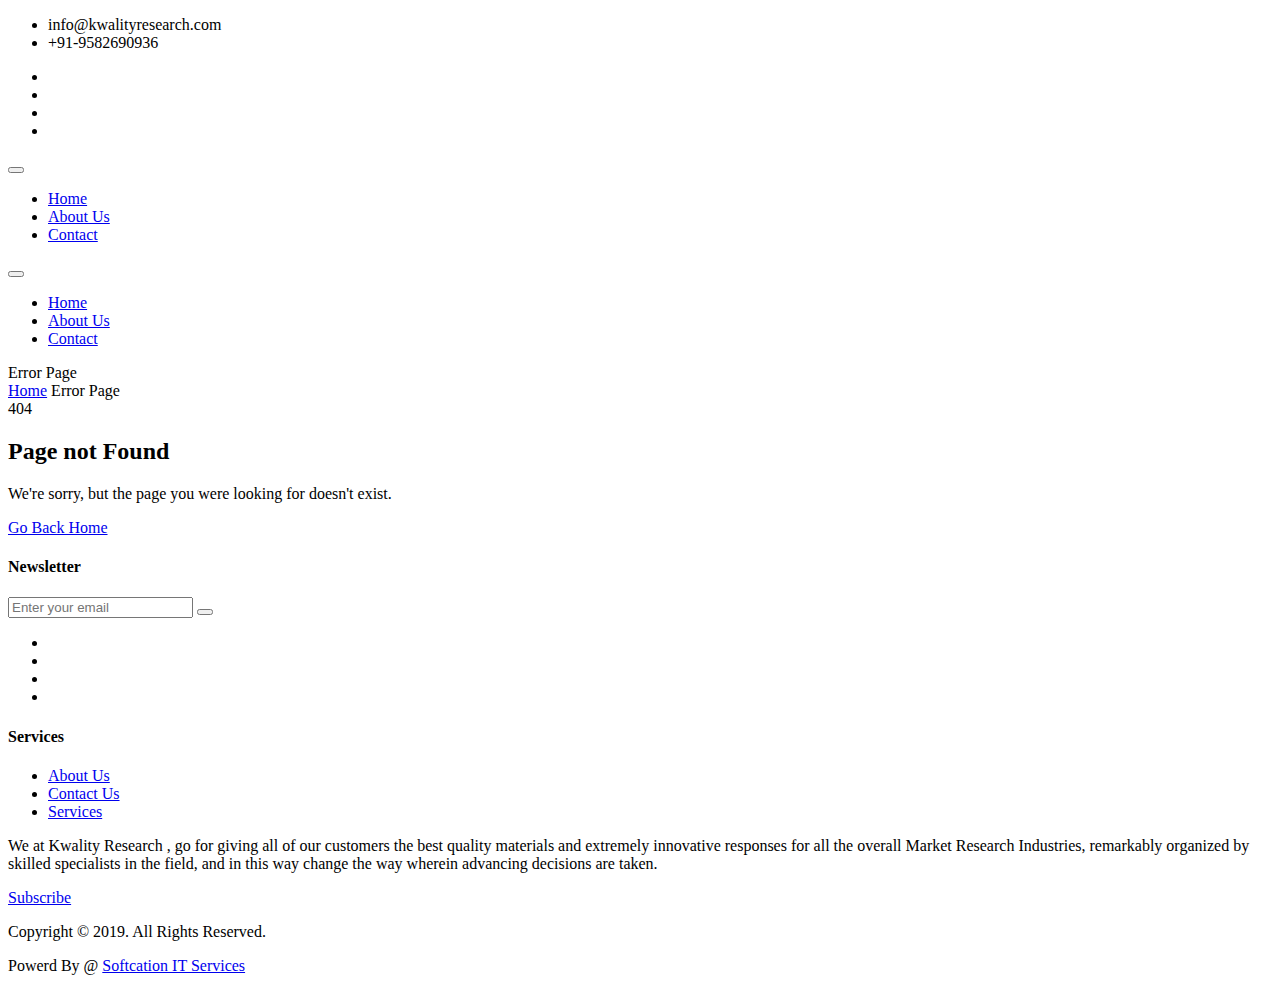
<file: assets/gridtile_white.html>
<!DOCTYPE html>
<html lang="en">

<head>
<title>Page Not Found | Vista Critiqe Services</title>
<meta charset="utf-8">
<meta http-equiv="X-UA-Compatible" content="IE=edge">
<meta name="viewport" content="width=device-width, initial-scale=1.0">
<!-- Stylesheets -->
<link href="https://www.kwalityresearch.com/assets/css/style.css?1644937993" rel="stylesheet">
<link href="https://www.kwalityresearch.com/assets/css/responsive.css?1644937993" rel="stylesheet">
<link rel="icon" href="https://www.kwalityresearch.com/assets/assets/assets/images/favicon.html?1644937993" type="image/x-icon">
</head>

<!-- page wrapper -->
<body class="page-wrapper">
<header class="header-main"> 
  <!-- header upper -->
  <div class="header-upper-area">
    <div class="container">
      <ul class="top-left">
        <li><i class="fa fa-mail"></i>info@kwalityresearch.com</li>
        <li><i class="fa fa-phone"></i>+91-9582690936</li>
      </ul>
      <div class="top-right">
        <ul class="social-top">
          <li><a href="gridtile_white.html#"><i class="fa fa-facebook"></i></a></li>
          <li><a href="gridtile_white.html#"><i class="fa fa-twitter"></i></a></li>
          <li><a href="gridtile_white.html#"><i class="fa fa-google-plus"></i></a></li>
          <li><a href="gridtile_white.html#"><i class="fa fa-linkedin" aria-hidden="true"></i></a></li>
        </ul>
      </div>
    </div>
  </div>
  <!-- end header upper --> 
  
  <!-- header lower -->
  <div class="header-lower-area">
    <div class="container">
      <div class="row">
        <div class="col-md-3 col-sm-12 col-xs-12">
          <div class="logo-area"> <a href="../../services.html"></a> </div>
        </div>
        <div class="col-md-9 col-sm-12 col-xs-12">
          <div class="navigation-bar">
            <nav class="menu-main">
              <div class="navbar-header">
                <button type="button" class="navbar-toggle" data-toggle="collapse" data-target=".navbar-collapse"> <span class="icon-bar"></span> <span class="icon-bar"></span> <span class="icon-bar"></span> </button>
              </div>
              <div class="navbar-collapse collapse clearfix">
                <ul class="navigation clearfix">
                  <li><a href="../../services.html">Home</a> </li>
                  <li><a href="../../about.html">About Us</a> </li>
                 <!-- <li class="dropdown"><a href="#">Services</a>
                    <ul>
                                          </ul>
                  </li>-->
                  <li><a href="../../contact.html">Contact</a> </li>
                </ul>
              </div>
            </nav>
          </div>
        </div>
      </div>
    </div>
  </div>
  <!-- end header lower --> 
  
  <!--sticky header-->
  <div class="sticky-header-area">
    <div class="container clearfix">
      <div class="row">
        <div class="col-md-3 col-sm-12 col-xs-12">
          <div class="logo-area"> <a href="../../services.html"></a> </div>
        </div>
        <div class="col-md-9 col-sm-12 col-xs-12">
          <div class="navigation-bar">
            <nav class="menu-main">
              <div class="navbar-header">
                <button type="button" class="navbar-toggle" data-toggle="collapse" data-target=".navbar-collapse"> <span class="icon-bar"></span> <span class="icon-bar"></span> <span class="icon-bar"></span> </button>
              </div>
              <div class="navbar-collapse collapse clearfix">
               <ul class="navigation clearfix">
                  <li><a href="../../services.html">Home</a> </li>
                  <li><a href="../../about.html">About Us</a> </li>
                <!--  <li class="dropdown"><a href="#">Services</a>
                    <ul>
                                            </ul>
                  </li>-->
                  <li><a href="../../contact.html">Contact</a> </li>
                </ul>
              </div>
            </nav>
          </div>
        </div>
      </div>
    </div>
  </div>
  <!-- end sticky header --> 
  
</header>
<!-- page title -->
<div class="inner-banner-bg">
  <div class="container">
    <div class="text">Error Page</div>
  </div>
</div>
<!-- end page title --> 

<!-- bread-crumb-area -->
<div class="bread-crumb-area">
  <div class="container">
    <div class="text"><a href="../../services.html">Home</a><i class="fa fa-angle-right"></i> Error Page </div>
  </div>
</div>
<!-- bread crumb end --> 

<!-- error section-->
<section class="error-area error-page text-center">
  <div class="container">
    <div class="row">
      <div class="col-md-6 col-sm-12 col-xs-12 col-md-offset-3 error-item-colmun">
        <div class="error-title">404</div>
        <div class="error-content-box">
          <h2 class="section-title">Page not Found</h2>
          <div class="text">
            <p>We're sorry, but the page you were looking for doesn't exist.</p>
          </div>
          <div class="error-btn"> <a href="https://www.kwalityresearch.com/assets/assets/index-2.html" class="btn-one style-one radi">Go Back Home</a> </div>
        </div>
      </div>
    </div>
  </div>
</section>
<!-- error serctio end --> 
<footer class="footer-main section-padding">
  <div class="container">
    <div class="row">
     
      <div class="col-md-4 col-sm-6 col-xs-12 footer-colmun">
        <div class="footer-subscribe-widget footer-widget">
          <div class="footer-title">
            <h4>Newsletter</h4>
          </div>
          <div class="input-box">
            <form action="gridtile_white.html#">
              <input type="email" placeholder="Enter your email">
              <button><i class="fa fa-paper-plane" aria-hidden="true"></i></button>
            </form>
          </div>
          <ul class="footer-social">
            <li><a href="gridtile_white.html#" class="active"><i class="fa fa-facebook"></i></a></li>
            <li><a href="gridtile_white.html#"><i class="fa fa-twitter"></i></a></li>
            <li><a href="gridtile_white.html#"><i class="fa fa-google-plus"></i></a></li>
            <li><a href="gridtile_white.html#"><i class="fa fa-linkedin"></i></a></li>
          </ul>
        </div>
      </div>
       <div class="col-md-4 col-sm-6 col-xs-12 footer-colmun">
        <div class="footer-service-widget footer-widget">
          <div class="footer-title">
            <h4>Services</h4>
          </div>
          <ul class="list">
            <li><a href="../../about.html">About Us </a></li>
            <li><a href="../../contact.html">Contact Us</a></li>
            <li><a href="../../services.html">Services</a></li>
          </ul>
        </div>
      </div>
      <div class="col-md-4 col-sm-6 col-xs-12 footer-colmun">
        <div class="footer-about-widget footer-widget">
          <div class="footer-logo"> <a href="../../services.html"></a> </div>
          <div class="text">
            <p> We at Kwality Research , go for giving all of our customers the best quality materials and extremely innovative responses for all the overall Market Research Industries, remarkably organized by skilled specialists in the field, and in this way change the way wherein advancing decisions are taken.</p>
          </div>
          <div class="button"> <a href="gridtile_white.html#" class="btn-one style-one radi">Subscribe</a> </div>
        </div>
      </div>
    </div>
  </div>
</footer>
<!-- main footer area end --> 

<!-- footer bottom -->
<div class="footer-bottom centered">
  <div class="container">
      <a href='http://www.softcation.com'></a>
    <div class="copyright">
      <p>Copyright © 2019. All Rights Reserved.</p>
      <p>Powerd By @ <a href="https://www.softcation.com" target="_blank">Softcation IT Services</a></p>
    </div>
  </div>
</div>
<!--Scroll to top-->
<div class="scroll-to-top scroll-to-target" data-target=".header-main"><span class="icon fa fa-angle-up"></span></div>
<script src="https://www.kwalityresearch.com/assets/js/jquery-2.1.4.js?1644937993"></script> 
<script src="https://www.kwalityresearch.com/assets/js/bootstrap.min.js?1644937993"></script> 
<script src="https://www.kwalityresearch.com/assets/js/slider-active.js?1644937993"></script> 
<script src="https://www.kwalityresearch.com/assets/js/owl.carousel.min.js?1644937993"></script> 
<script src="https://www.kwalityresearch.com/assets/js/wow.js?1644937993"></script> 
<script src="https://www.kwalityresearch.com/assets/js/validation.js?1644937993"></script> 
<script src="https://www.kwalityresearch.com/assets/js/jquery-ui.js?1644937993"></script> 
<script src="https://www.kwalityresearch.com/assets/js/SmoothScroll.js?1644937993"></script> 
<script src="https://www.kwalityresearch.com/assets/js/jquery.fancybox.pack.js?1644937993"></script> 
<script src="https://www.kwalityresearch.com/assets/revolution/js/jquery.themepunch.tools.min.js?1644937993">
</script> 
<script src="https://www.kwalityresearch.com/assets/revolution/js/jquery.themepunch.revolution.min.js?1644937993">
</script><!-- SLIDER REVOLUTION 5.0 EXTENSIONS  (Load Extensions only on Local File Systems !  The following part can be removed on Server for On Demand Loading) --> 
<script src="https://www.kwalityresearch.com/assets/revolution/js/extensions/revolution.extension.actions.min.js?1644937993">
</script> 
<script src="https://www.kwalityresearch.com/assets/revolution/js/extensions/revolution.extension.carousel.min.js?1644937993">
</script> 
<script src="https://www.kwalityresearch.com/assets/revolution/js/extensions/revolution.extension.kenburn.min.js?1644937993">
</script> 
<script src="https://www.kwalityresearch.com/assets/revolution/js/extensions/revolution.extension.layeranimation.min.js?1644937993">
</script> 
<script src="https://www.kwalityresearch.com/assets/revolution/js/extensions/revolution.extension.migration.min.js?1644937993">
</script> 
<script src="https://www.kwalityresearch.com/assets/revolution/js/extensions/revolution.extension.navigation.min.js?1644937993">
</script> 
<script src="https://www.kwalityresearch.com/assets/revolution/js/extensions/revolution.extension.parallax.min.js?1644937993">
</script> 
<script src="https://www.kwalityresearch.com/assets/revolution/js/extensions/revolution.extension.slideanims.min.js?1644937993">
</script> 
<script src="https://www.kwalityresearch.com/assets/revolution/js/extensions/revolution.extension.video.min.js?1644937993">
</script> 
<script src="https://www.kwalityresearch.com/assets/js/script.js?1644937993"></script> 
</body>

<!-- Mirrored from rainbowdesign.in/themes/Medini/error.html by HTTrack Website Copier/3.x [XR&CO'2014], Fri, 28 Dec 2018 11:22:04 GMT -->
</html>
</file>
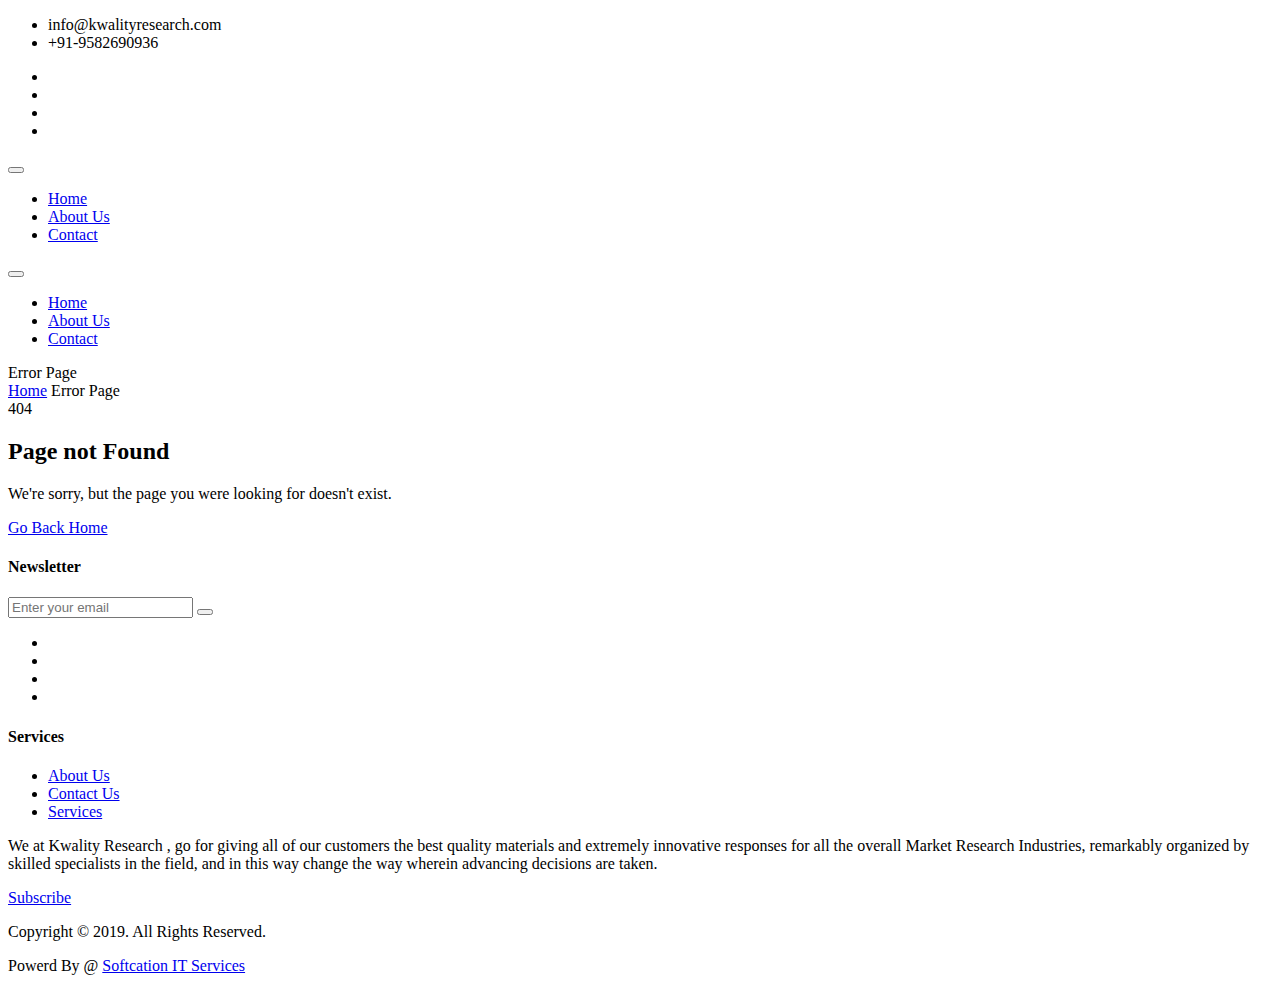
<file: assets/loader.html>
<!DOCTYPE html>
<html lang="en">

<head>
<title>Page Not Found | Vista Critiqe Services</title>
<meta charset="utf-8">
<meta http-equiv="X-UA-Compatible" content="IE=edge">
<meta name="viewport" content="width=device-width, initial-scale=1.0">
<!-- Stylesheets -->
<link href="https://www.kwalityresearch.com/assets/css/style.css?1644937994" rel="stylesheet">
<link href="https://www.kwalityresearch.com/assets/css/responsive.css?1644937994" rel="stylesheet">
<link rel="icon" href="https://www.kwalityresearch.com/assets/assets/assets/images/favicon.html?1644937994" type="image/x-icon">
</head>

<!-- page wrapper -->
<body class="page-wrapper">
<header class="header-main"> 
  <!-- header upper -->
  <div class="header-upper-area">
    <div class="container">
      <ul class="top-left">
        <li><i class="fa fa-mail"></i>info@kwalityresearch.com</li>
        <li><i class="fa fa-phone"></i>+91-9582690936</li>
      </ul>
      <div class="top-right">
        <ul class="social-top">
          <li><a href="loader.html#"><i class="fa fa-facebook"></i></a></li>
          <li><a href="loader.html#"><i class="fa fa-twitter"></i></a></li>
          <li><a href="loader.html#"><i class="fa fa-google-plus"></i></a></li>
          <li><a href="loader.html#"><i class="fa fa-linkedin" aria-hidden="true"></i></a></li>
        </ul>
      </div>
    </div>
  </div>
  <!-- end header upper --> 
  
  <!-- header lower -->
  <div class="header-lower-area">
    <div class="container">
      <div class="row">
        <div class="col-md-3 col-sm-12 col-xs-12">
          <div class="logo-area"> <a href="../../services.html"></a> </div>
        </div>
        <div class="col-md-9 col-sm-12 col-xs-12">
          <div class="navigation-bar">
            <nav class="menu-main">
              <div class="navbar-header">
                <button type="button" class="navbar-toggle" data-toggle="collapse" data-target=".navbar-collapse"> <span class="icon-bar"></span> <span class="icon-bar"></span> <span class="icon-bar"></span> </button>
              </div>
              <div class="navbar-collapse collapse clearfix">
                <ul class="navigation clearfix">
                  <li><a href="../../services.html">Home</a> </li>
                  <li><a href="../../about.html">About Us</a> </li>
                 <!-- <li class="dropdown"><a href="#">Services</a>
                    <ul>
                                          </ul>
                  </li>-->
                  <li><a href="../../contact.html">Contact</a> </li>
                </ul>
              </div>
            </nav>
          </div>
        </div>
      </div>
    </div>
  </div>
  <!-- end header lower --> 
  
  <!--sticky header-->
  <div class="sticky-header-area">
    <div class="container clearfix">
      <div class="row">
        <div class="col-md-3 col-sm-12 col-xs-12">
          <div class="logo-area"> <a href="../../services.html"></a> </div>
        </div>
        <div class="col-md-9 col-sm-12 col-xs-12">
          <div class="navigation-bar">
            <nav class="menu-main">
              <div class="navbar-header">
                <button type="button" class="navbar-toggle" data-toggle="collapse" data-target=".navbar-collapse"> <span class="icon-bar"></span> <span class="icon-bar"></span> <span class="icon-bar"></span> </button>
              </div>
              <div class="navbar-collapse collapse clearfix">
               <ul class="navigation clearfix">
                  <li><a href="../../services.html">Home</a> </li>
                  <li><a href="../../about.html">About Us</a> </li>
                <!--  <li class="dropdown"><a href="#">Services</a>
                    <ul>
                                            </ul>
                  </li>-->
                  <li><a href="../../contact.html">Contact</a> </li>
                </ul>
              </div>
            </nav>
          </div>
        </div>
      </div>
    </div>
  </div>
  <!-- end sticky header --> 
  
</header>
<!-- page title -->
<div class="inner-banner-bg">
  <div class="container">
    <div class="text">Error Page</div>
  </div>
</div>
<!-- end page title --> 

<!-- bread-crumb-area -->
<div class="bread-crumb-area">
  <div class="container">
    <div class="text"><a href="../../services.html">Home</a><i class="fa fa-angle-right"></i> Error Page </div>
  </div>
</div>
<!-- bread crumb end --> 

<!-- error section-->
<section class="error-area error-page text-center">
  <div class="container">
    <div class="row">
      <div class="col-md-6 col-sm-12 col-xs-12 col-md-offset-3 error-item-colmun">
        <div class="error-title">404</div>
        <div class="error-content-box">
          <h2 class="section-title">Page not Found</h2>
          <div class="text">
            <p>We're sorry, but the page you were looking for doesn't exist.</p>
          </div>
          <div class="error-btn"> <a href="https://www.kwalityresearch.com/assets/assets/index-2.html" class="btn-one style-one radi">Go Back Home</a> </div>
        </div>
      </div>
    </div>
  </div>
</section>
<!-- error serctio end --> 
<footer class="footer-main section-padding">
  <div class="container">
    <div class="row">
     
      <div class="col-md-4 col-sm-6 col-xs-12 footer-colmun">
        <div class="footer-subscribe-widget footer-widget">
          <div class="footer-title">
            <h4>Newsletter</h4>
          </div>
          <div class="input-box">
            <form action="loader.html#">
              <input type="email" placeholder="Enter your email">
              <button><i class="fa fa-paper-plane" aria-hidden="true"></i></button>
            </form>
          </div>
          <ul class="footer-social">
            <li><a href="loader.html#" class="active"><i class="fa fa-facebook"></i></a></li>
            <li><a href="loader.html#"><i class="fa fa-twitter"></i></a></li>
            <li><a href="loader.html#"><i class="fa fa-google-plus"></i></a></li>
            <li><a href="loader.html#"><i class="fa fa-linkedin"></i></a></li>
          </ul>
        </div>
      </div>
       <div class="col-md-4 col-sm-6 col-xs-12 footer-colmun">
        <div class="footer-service-widget footer-widget">
          <div class="footer-title">
            <h4>Services</h4>
          </div>
          <ul class="list">
            <li><a href="../../about.html">About Us </a></li>
            <li><a href="../../contact.html">Contact Us</a></li>
            <li><a href="../../services.html">Services</a></li>
          </ul>
        </div>
      </div>
      <div class="col-md-4 col-sm-6 col-xs-12 footer-colmun">
        <div class="footer-about-widget footer-widget">
          <div class="footer-logo"> <a href="../../services.html"></a> </div>
          <div class="text">
            <p> We at Kwality Research , go for giving all of our customers the best quality materials and extremely innovative responses for all the overall Market Research Industries, remarkably organized by skilled specialists in the field, and in this way change the way wherein advancing decisions are taken.</p>
          </div>
          <div class="button"> <a href="loader.html#" class="btn-one style-one radi">Subscribe</a> </div>
        </div>
      </div>
    </div>
  </div>
</footer>
<!-- main footer area end --> 

<!-- footer bottom -->
<div class="footer-bottom centered">
  <div class="container">
      <a href='http://www.softcation.com'></a>
    <div class="copyright">
      <p>Copyright © 2019. All Rights Reserved.</p>
      <p>Powerd By @ <a href="https://www.softcation.com" target="_blank">Softcation IT Services</a></p>
    </div>
  </div>
</div>
<!--Scroll to top-->
<div class="scroll-to-top scroll-to-target" data-target=".header-main"><span class="icon fa fa-angle-up"></span></div>
<script src="https://www.kwalityresearch.com/assets/js/jquery-2.1.4.js?1644937994"></script> 
<script src="https://www.kwalityresearch.com/assets/js/bootstrap.min.js?1644937994"></script> 
<script src="https://www.kwalityresearch.com/assets/js/slider-active.js?1644937994"></script> 
<script src="https://www.kwalityresearch.com/assets/js/owl.carousel.min.js?1644937994"></script> 
<script src="https://www.kwalityresearch.com/assets/js/wow.js?1644937994"></script> 
<script src="https://www.kwalityresearch.com/assets/js/validation.js?1644937994"></script> 
<script src="https://www.kwalityresearch.com/assets/js/jquery-ui.js?1644937994"></script> 
<script src="https://www.kwalityresearch.com/assets/js/SmoothScroll.js?1644937994"></script> 
<script src="https://www.kwalityresearch.com/assets/js/jquery.fancybox.pack.js?1644937994"></script> 
<script src="https://www.kwalityresearch.com/assets/revolution/js/jquery.themepunch.tools.min.js?1644937994">
</script> 
<script src="https://www.kwalityresearch.com/assets/revolution/js/jquery.themepunch.revolution.min.js?1644937994">
</script><!-- SLIDER REVOLUTION 5.0 EXTENSIONS  (Load Extensions only on Local File Systems !  The following part can be removed on Server for On Demand Loading) --> 
<script src="https://www.kwalityresearch.com/assets/revolution/js/extensions/revolution.extension.actions.min.js?1644937994">
</script> 
<script src="https://www.kwalityresearch.com/assets/revolution/js/extensions/revolution.extension.carousel.min.js?1644937994">
</script> 
<script src="https://www.kwalityresearch.com/assets/revolution/js/extensions/revolution.extension.kenburn.min.js?1644937994">
</script> 
<script src="https://www.kwalityresearch.com/assets/revolution/js/extensions/revolution.extension.layeranimation.min.js?1644937994">
</script> 
<script src="https://www.kwalityresearch.com/assets/revolution/js/extensions/revolution.extension.migration.min.js?1644937994">
</script> 
<script src="https://www.kwalityresearch.com/assets/revolution/js/extensions/revolution.extension.navigation.min.js?1644937994">
</script> 
<script src="https://www.kwalityresearch.com/assets/revolution/js/extensions/revolution.extension.parallax.min.js?1644937994">
</script> 
<script src="https://www.kwalityresearch.com/assets/revolution/js/extensions/revolution.extension.slideanims.min.js?1644937994">
</script> 
<script src="https://www.kwalityresearch.com/assets/revolution/js/extensions/revolution.extension.video.min.js?1644937994">
</script> 
<script src="https://www.kwalityresearch.com/assets/js/script.js?1644937994"></script> 
</body>

<!-- Mirrored from rainbowdesign.in/themes/Medini/error.html by HTTrack Website Copier/3.x [XR&CO'2014], Fri, 28 Dec 2018 11:22:04 GMT -->
</html>
</file>
